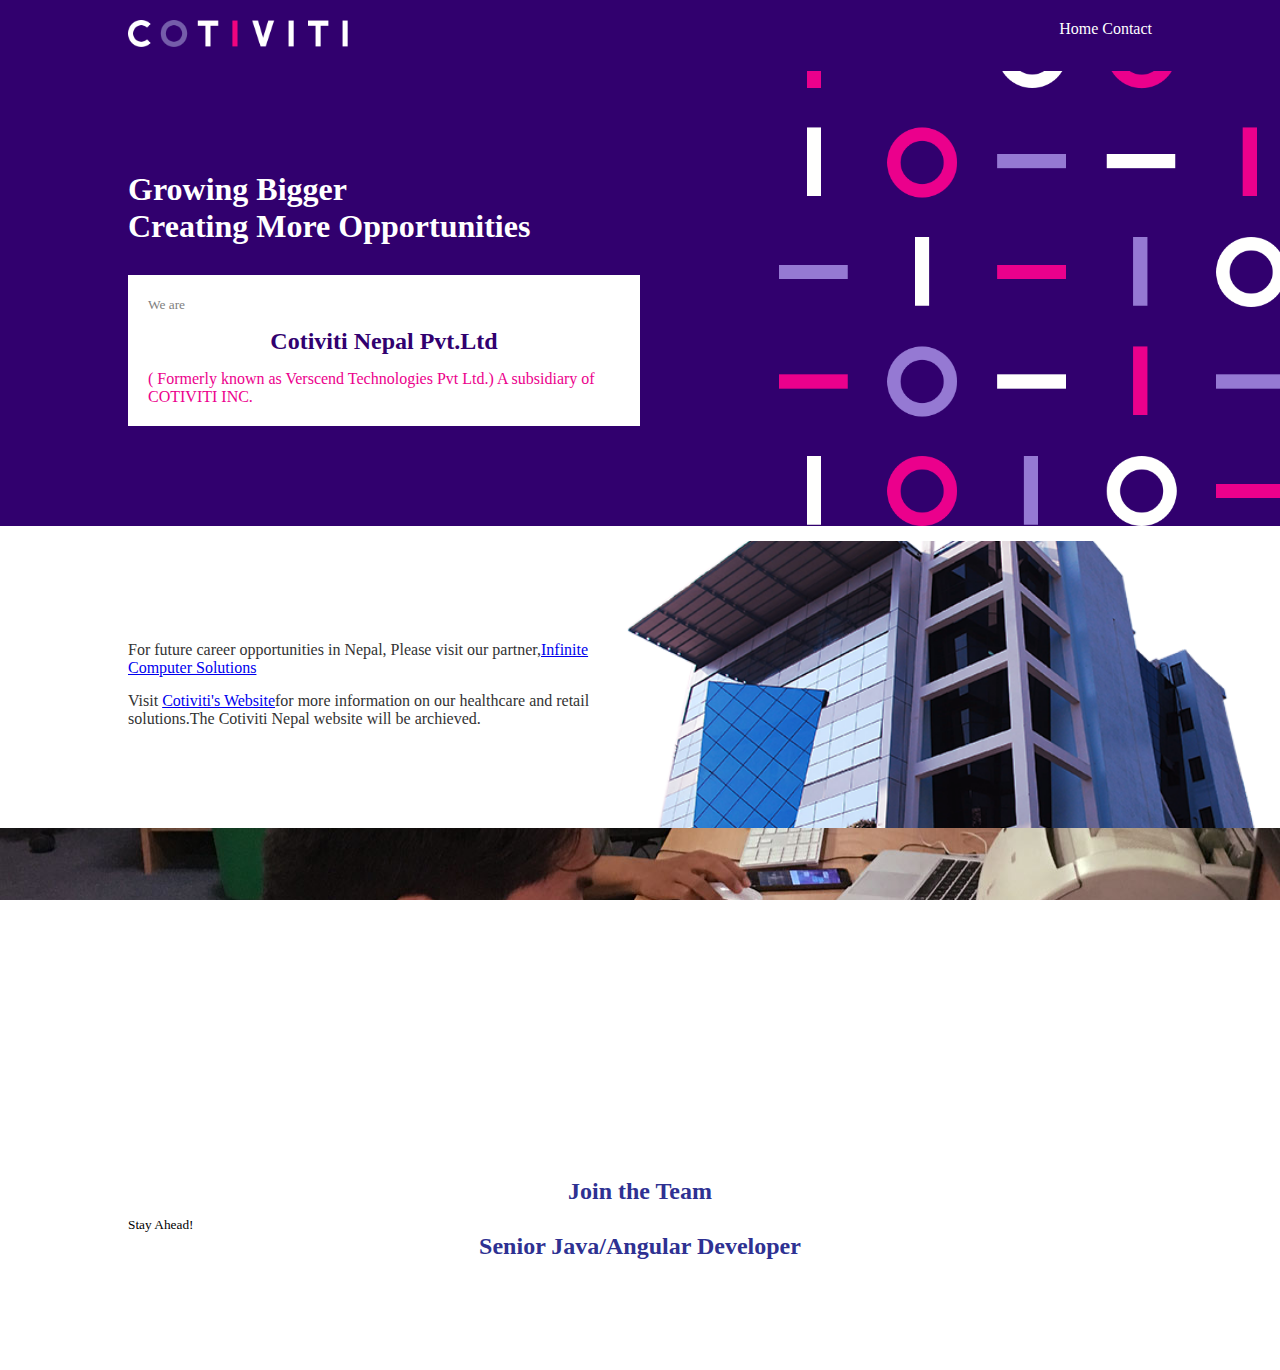
<file: index.html>
<!DOCTYPE html>
<html lang="en">
<head>
    <meta charset="UTF-8">
    <meta name="viewport" content="width=device-width, initial-scale=1.0">
    <title>Cotiviti</title>
    <link rel="stylesheet" href="style.css">
</head>
<body>
    <header>
        <div class="container">
        <img width="220" src="cotiviti_light.png">
        <nav>
            <ul id="menu">
                <li>
                    <a href="#">Home</a>
                </li>
                <li>
                    <a href="#">Contact</a>
                </li>
            </ul>
        </nav>
    </div>
    </header>
    
    <section id="intro">
        <div class="container">
        <h1>
            Growing Bigger<br>Creating More Opportunities
        </h1>
        <div id="whitebox">
        <small>
            We are
        </small>
        <h2>Cotiviti Nepal Pvt.Ltd</h2>
        <p>
           ( Formerly known as Verscend Technologies Pvt Ltd.) A subsidiary of COTIVITI INC.
        </p>
    </div>
    </div>
    </section>
    <section id="About">
        <div class="container">
            <div id="box">

            
            <p>
                For future career opportunities in Nepal, Please visit our partner,<a href="#">Infinite Computer Solutions</a>
            </p>
            <p>
                Visit <a href="#">Cotiviti's Website</a>for more information on our healthcare and retail solutions.The Cotiviti Nepal website will be archieved.
            </p>
            </div>
        </div>
    </section>
    <section id="Parallax">
        <Div class="Container">
            <Div id="box">

            </Div>
        </Div>
    </section>
    <section id="Join">
        <div class="container">
            <h2>Join the Team</h2>
            <div id="">
                <small>
                    Stay Ahead!
                </small>
                <div>
                    <h2>Senior Java/Angular Developer</h2>
                </div>
            </div>
        </div>
    </section>
   
</body>
</html>
</file>
<file: style.css>
*{
    margin:0;
    padding:0;
    box-sizing:border-box;

}
header{
    background: #31006E;
    padding-top: 20px;
    padding-bottom: 20px;
}

nav ul{
    margin-left: 40px;
}

#menu {
    list-style-type: none;
}

#menu li{
    display: inline-block;
}

#menu a{
    color:white;
    text-decoration:none;
}

header nav{
    float:right;

}
#intro{
    background-color: #31006E;
}
h1{
    color: white;
}

.container{
    width: 80%;
    margin-left: auto;
    margin-right: auto;
}

#whitebox{
    background: white;
    width: 50%;
    margin-top: 30px;
    padding: 20px;
}

#intro small{
    color: #7f7f7f;
}

#intro h2{
    color: #31006F;
    margin-top: 15px;
    margin-bottom: 15px;
}

#intro p{
    color: #ec008c;   
}

section{
    padding-top: 100px;
    padding-bottom: 100px;
    
}

#intro{
    background-image:url(banner-pattern.png) ;
    background-repeat:no-repeat;
    background-position:center right;
    background-size: auto 100%; 
}
#About p{
    color: #333333;
    margin: bottom 15px;

}

#box{
    width:50%;
}
#About p:first-child{
    margin-bottom: 15px;
}
#About{
    background-image:url(building.png);
    background-repeat: no-repeat;
    background-position: right;
    background-size: auto 500px;
    margin-top: 15px;
}
#Parallax{
    background-image: url(parallax-home.jpg);
    background-attachment: fixed;
    margin-bottom:  100px;
}
#Join{
    background-color: #FFFFFF;
    padding-top: 50px;
}
h2{
    color:#2E3192;
    margin-right: auto;
    margin-left: auto;
    margin-bottom: 10px;
    text-align: center;
    
}
#join small{
    text-align:center;

}
</file>
